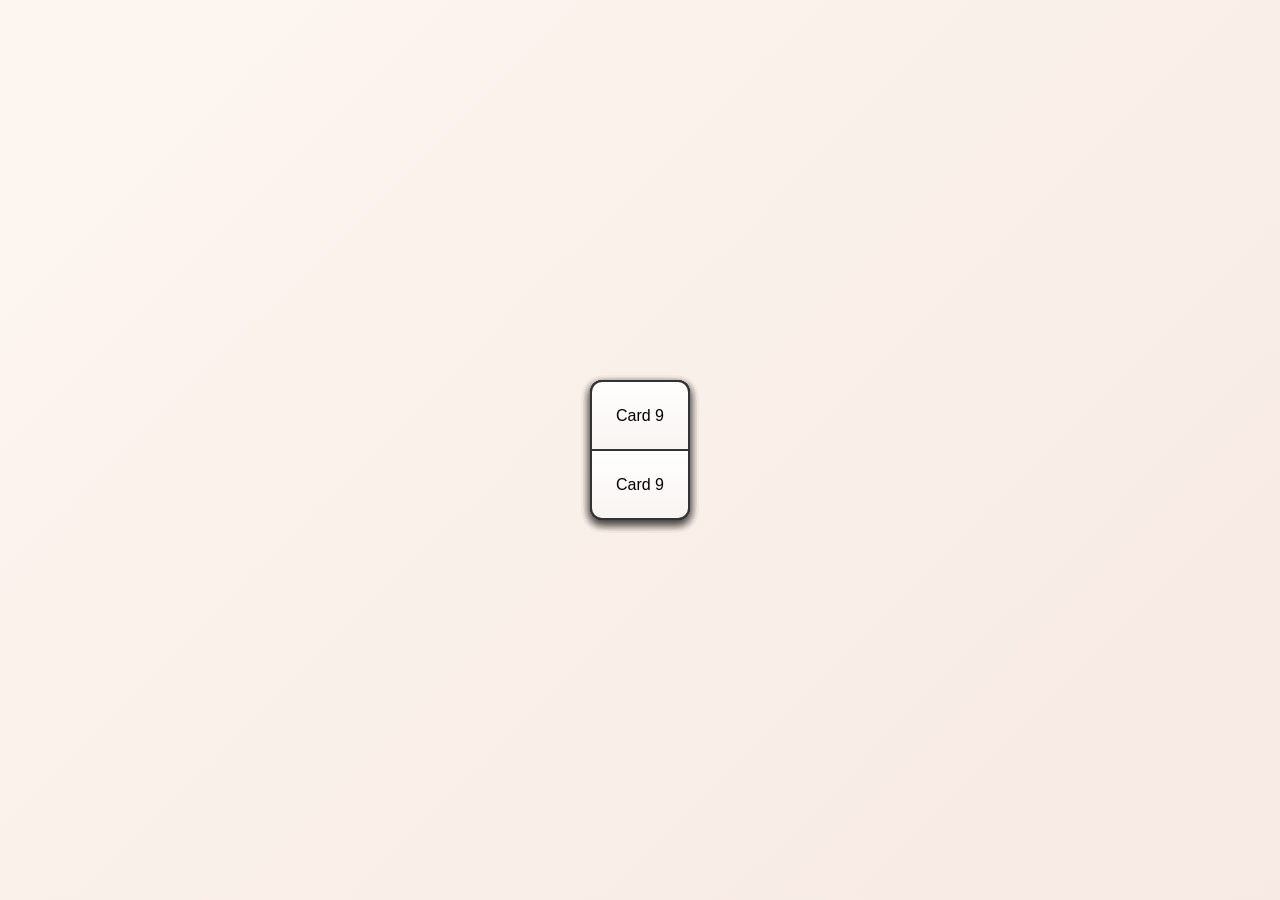
<file: index.html>
<!DOCTYPE html>
<html lang="en">
<head>
  <meta charset="UTF-8">
  <meta name="viewport" content="width=device-width, initial-scale=1.0">
  <title>Boting's Interactive Card Website</title>
  <link rel="stylesheet" href="style.css">
</head>
<body>

  <div class="container">
    <div class="card" data-index="1">
      <div class="card-front">
        <div class="top">Card 1</div>
        <div class="bottom">Card 1</div>
      </div>
      <div class="card-inside">Good things are coming.</div>
    </div>

    <div class="card" data-index="2">
      <div class="card-front">
        <div class="top">Card 2</div>
        <div class="bottom">Card 2</div>
      </div>
      <div class="card-inside">A lucky surprise is waiting for you.</div>
    </div>

    <div class="card" data-index="3">
      <div class="card-front">
        <div class="top">Card 3</div>
        <div class="bottom">Card 3</div>
      </div>
      <div class="card-inside">You are closer than you think.</div>
    </div>

    <div class="card" data-index="4">
      <div class="card-front">
        <div class="top">Card 4</div>
        <div class="bottom">Card 4</div>
      </div>
      <div class="card-inside">Today carries a little extra luck.</div>
    </div>

    <div class="card" data-index="5">
      <div class="card-front">
        <div class="top">Card 5</div>
        <div class="bottom">Card 5</div>
      </div>
      <div class="card-inside">Something good is finding its way to you.</div>
    </div>

    <div class="card" data-index="6">
      <div class="card-front">
        <div class="top">Card 6</div>
        <div class="bottom">Card 6</div>
      </div>
      <div class="card-inside">You deserve a bright and gentle day.</div>
    </div>

    <div class="card" data-index="7">
      <div class="card-front">
        <div class="top">Card 7</div>
        <div class="bottom">Card 7</div>
      </div>
      <div class="card-inside">A new chance is opening for you.</div>
    </div>

    <div class="card" data-index="8">
      <div class="card-front">
        <div class="top">Card 8</div>
        <div class="bottom">Card 8</div>
      </div>
      <div class="card-inside">Your good energy will return to you.</div>
    </div>

    <div class="card" data-index="9">
      <div class="card-front">
        <div class="top">Card 9</div>
        <div class="bottom">Card 9</div>
      </div>
      <div class="card-inside">Happiness may arrive in a small moment.</div>
    </div>
  </div>

  <script src="script.js"></script>
</body>
</html>
</file>
<file: style.css>
body {
  margin: 0;
  height: 100vh;
  display: flex;
  justify-content: center;
  align-items: center;
  background: linear-gradient(135deg, #fdf6f0, #f7e9e3);
  font-family: Arial, sans-serif;
}

.container {
  position: relative;
  width: 700px;
  height: 700px;
}

.card {
  position: absolute;
  width: 100px;
  height: 140px;
  top: 50%;
  left: 50%;
  transform: translate(-50%, -50%);
  border-radius: 12px;
  cursor: pointer;
  overflow: hidden;
  box-shadow: 0 4px 10px rgba(0, 0, 0, 0.15);
  transition: transform 0.5s ease, opacity 0.5s ease;
}

.card-front {
  position: absolute;
  width: 100%;
  height: 100%;
  z-index: 2;
}

.card-front .top,
.card-front .bottom {
  position: absolute;
  width: 100%;
  height: 50%;
  background: linear-gradient(180deg, #ffffff, #f8f4f1);
  display: flex;
  justify-content: center;
  align-items: center;
  box-sizing: border-box;
  transition: transform 0.5s ease;
}

.card-front .top {
  top: 0;
  border: 2px solid #333;
  border-bottom: 1px solid #333;
  border-top-left-radius: 12px;
  border-top-right-radius: 12px;
}

.card-front .bottom {
  bottom: 0;
  border: 2px solid #333;
  border-top: 1px solid #333;
  border-bottom-left-radius: 12px;
  border-bottom-right-radius: 12px;
}

.card-inside {
  position: absolute;
  width: 100%;
  height: 100%;
  background: linear-gradient(180deg, #fff7e6, #ffe4cc);
color: #5a3e2b;
  color: #333;
  display: flex;
  justify-content: center;
  align-items: center;
  text-align: center;
  padding: 12px;
  box-sizing: border-box;
  font-size: 14px;
  line-height: 1.4;
  opacity: 0;
  z-index: 1;
  transition: opacity 0.5s ease;
  border: 2px solid #333;
  border-radius: 12px;
}

.container:hover .card:nth-child(1).card-inside {
  background: linear-gradient(180deg, #fff7e6, #ffd9b3);
}
 {
  transform: translate(-50%, -50%) translate(-200px, -200px);
}

.container:hover .card:nth-child(2) {
  transform: translate(-50%, -50%) translate(-100px, -220px) rotate(-10deg);
}

.container:hover .card:nth-child(3) {
  transform: translate(-50%, -50%) translate(0px, -230px);
}

.container:hover .card:nth-child(4)card-inside {
  background: linear-gradient(180deg, #fce8ff, #e5ccff);
} {
  transform: translate(-50%, -50%) translate(120px, -220px);
}

.container:hover .card:nth-child(5) {
  transform: translate(-50%, -50%) translate(200px, -200px);
}

.container:hover .card:nth-child(6) {
  transform: translate(-50%, -50%) translate(200px, 0px) rotate(-5deg);
}

.container:hover .card:nth-child(7) {
  transform: translate(-50%, -50%) translate(120px, 200px);
}

.container:hover .card:nth-child(8) {
  transform: translate(-50%, -50%) translate(-120px, 200px);
}

.container:hover .card:nth-child(9) {
  transform: translate(-50%, -50%) translate(-200px, 0px) rotate(5deg);
}

.card.dim {
  opacity: 0.3;
}

.card.active {
  transform: translate(-50%, -50%) translate(0px, -160px) scale(1.25);
  z-index: 10;
}

.card.active .card-front .top {
  transform: translateY(-100%);
  transition: transform 0.4s ease 0.1s;
}

.card.active .card-front .bottom {
  transform: translateY(100%);
  transition: transform 0.4s ease 0.1s;
}

.card.active .card-inside {
  opacity: 1;
  transition: opacity 0.5s ease 0.3s;
}
box-shadow: 0 10px 25px rgba(255, 170, 100, 0.4);
</file>
